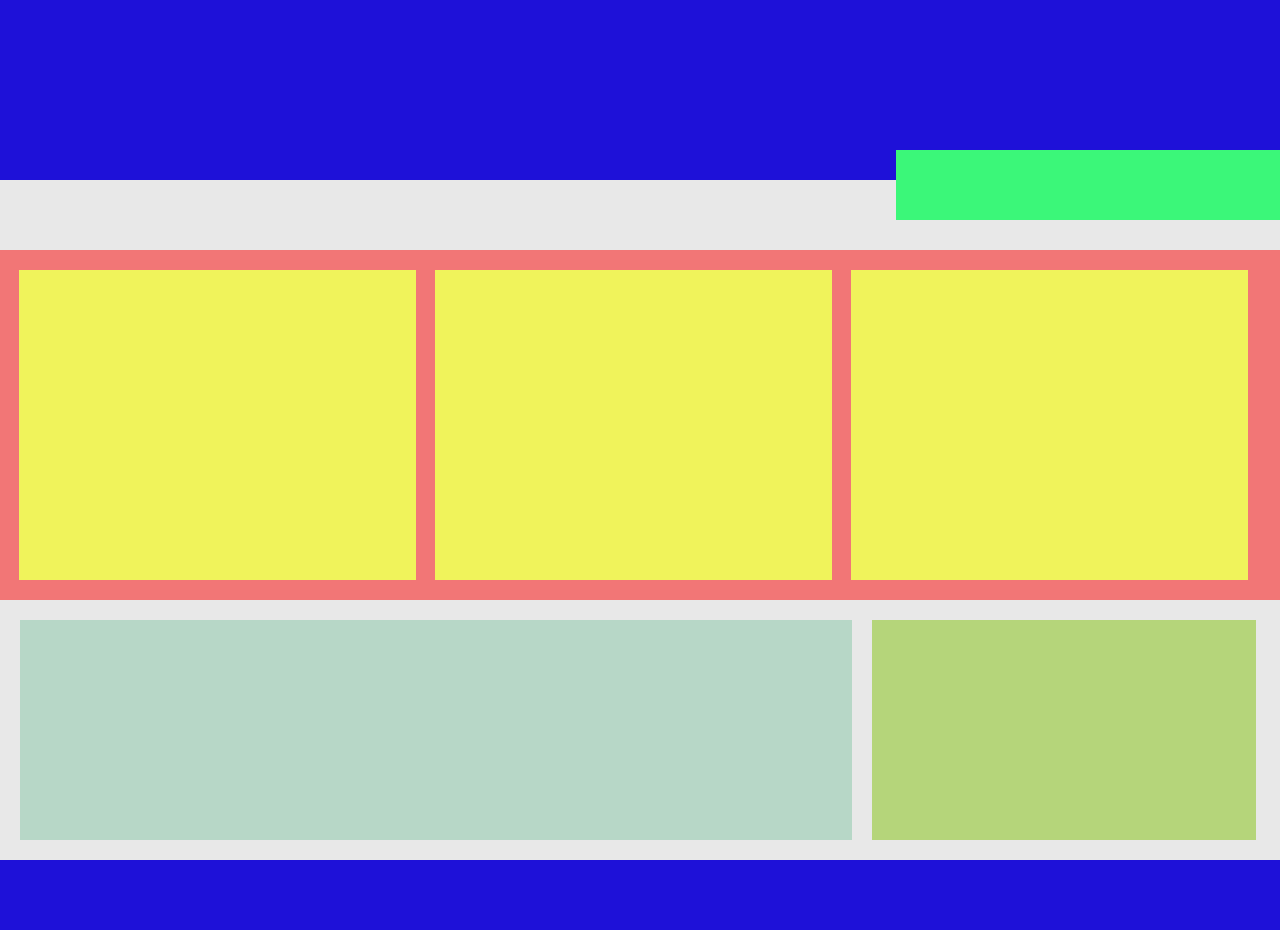
<file: 04_Ejer/04_Ejer/index.html>
<!DOCTYPE html>
<html lang="es">
<head>
    <meta charset="UTF-8">
    <meta name="viewport" content="width=device-width, initial-scale=1.0">
    <title>Tercer ejercicio</title>
    <link rel="stylesheet" href="css/estilos.css">
</head>
<body>
    <header></header>
    <nav class="general">
        <div id="logo"></div>
    </nav>
    <section id="principal">
        <article class="cuadro"></article>
        <article class="cuadro"></article>
        <article class="cuadro"></article>
    </section>
    <section id="secundario">
        <article id="contenido"></article>
        <article id="menu"></article>
    </section>
    <footer></footer>
</body>
</html>
</file>
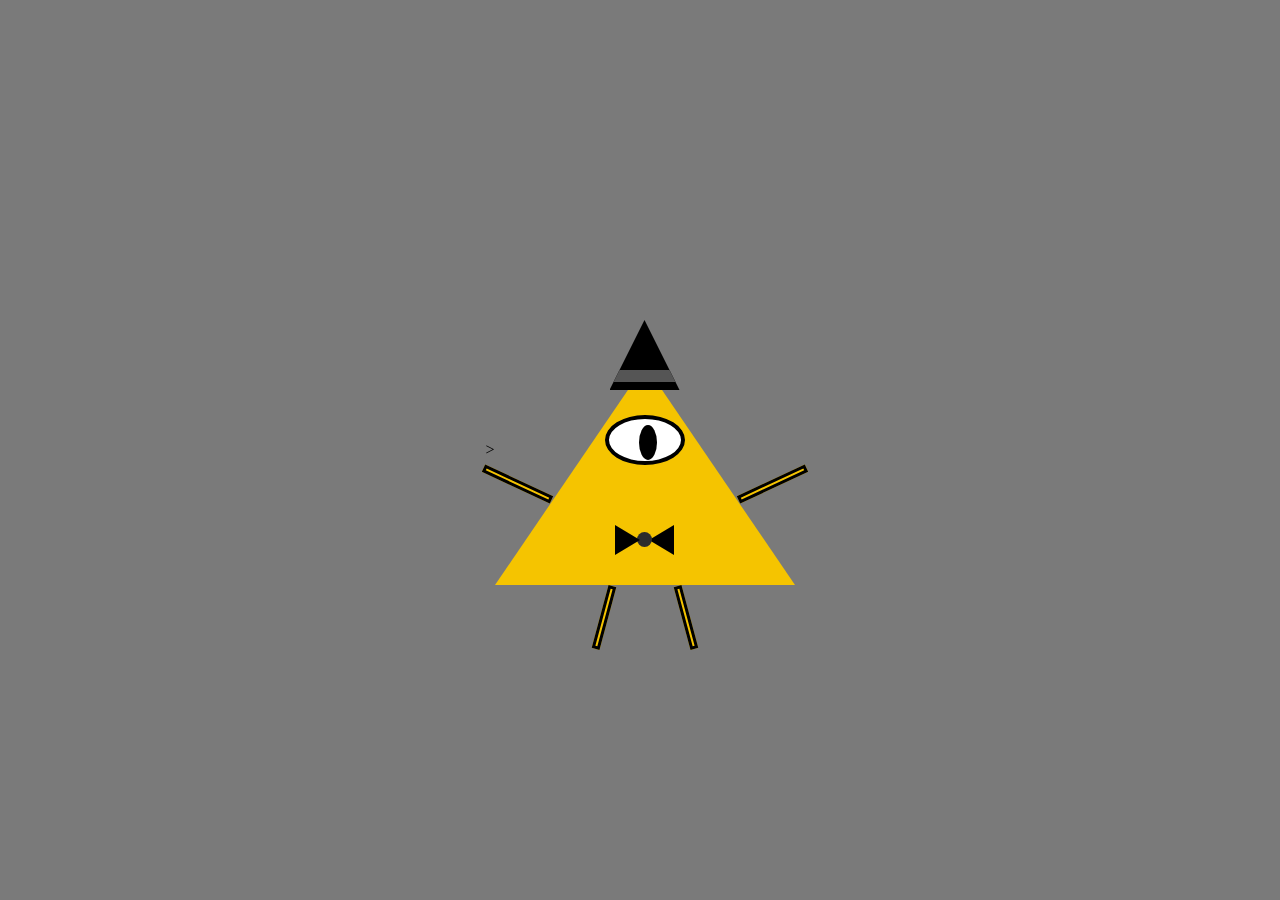
<file: Personaje/Personaje/index.html>
<!DOCTYPE html>
<html lang="en">
<head>
    <meta charset="UTF-8">
    <meta name="viewport" content="width=device-width, initial-scale=1.0">
    ><link rel="stylesheet" href="css/estilos.css">
    <title>Bill Cipher</title>
</head>
<body>
    <div class="bill">
        <div class="cuerpo"></div>
        <div class="sombrero">
            <div class="cinta"></div>
        </div>
        <div class="ojo">
            <div class="pupila"></div>
        </div>
        <div class="brazo brazo-izq"></div>
        <div class="brazo brazo-der"></div>
        <div class="pierna pierna-izq"></div>
        <div class="pierna pierna-der"></div>
        <div class="corbatin">
            <div class="triangulo-izq"></div>
            <div class="nudo"></div>
            <div class="triangulo-der"></div>
        </div>
    </div>
</body>
</html>
</body>
</html>
</file>
<file: 04_Ejer/04_Ejer/css/estilos.css>
*{
    margin:0;
    padding:0;
    box-sizing:border-box;
}

body{
    font-size:0px;
}

header{
    height:180px;
    background-color:#1e11d8;
}

.general{
    height:70px;
    background-color:#e8e8e8;
}

#logo{
    width:420px;
    height:70px;
    background-color:#3bf779;
    margin-left:70%;
    margin-top:-30px;

    display:inline-block;
}

#principal{
    background-color:#eb3030a8;
    padding:20px 0;
}

.cuadro{
    width:31%;
    height:310px;
    background-color:#f0f35b;
    display:inline-block;
    margin-left:1.5%;
}

#secundario{
    background-color:#e8e8e8;
    padding:20px 0;
}

#contenido{
    width:65%;
    height:220px;
    background-color:#b7d7c7;
    display:inline-block;
    margin-left:20px;
}

#menu{
    width:30%;
    height:220px;
    background-color:#b5d57a;
    display:inline-block;
    margin-left:20px;
}

footer{
    height:70px;
    background-color:#1e11d8;
}
</file>
<file: Personaje/Personaje/css/estilos.css>
* {
    box-sizing: border-box;
}

body{
    margin: 0;
    height: 100vh;
    background-color: #7a7a7a;
    display: flex;
    justify-content: center;
    align-items: center;
}

.bill{
    width: 300px;
    height: 230px;
    position: relative;
}

.cuerpo{
    width: 0;
    height: 0;
    border-left: 150px solid transparent;
    border-right: 150px solid transparent;
    border-bottom: 220px solid #f5c400;
    position: absolute;
    top: 30px;
}


.ojo{
    width: 80px;
    height: 50px;
    background-color: white;
    border: 4px solid black;
    border-radius: 50%;
    position: absolute;
    left: 110px;
    top: 80px;
}

.pupila{
    width: 18px;
    height: 35px;
    background-color: black;
    border-radius: 50%;
    position: absolute;
    left: 30px;
    top: 6px;
}

.sombrero{
    position: absolute;
    width: 70px;
    height: 70px;
    background-color: black;
    left: 115px;
    top: -15px;
    clip-path: polygon(50% 0%, 100% 100%, 0% 100%);/*apoyo de IA*/
}

.cinta{
    position: absolute;
    width: 70px;
    height: 12px;
    background-color: #555;
    bottom: 8px;
}

.brazo{
    position: absolute;
    width: 75px;
    height: 8px;
    background-color: #f5c400;
    border: 3px solid black;
    top: 145px;
}

.brazo-izq{
    left: -15px;
    transform: rotate(25deg);
}

.brazo-der{
    right: -15px;
    transform: rotate(-25deg);
}

.pierna{
    position: absolute;
    width: 8px;
    height: 65px;
    background-color: #f5c400;
    border: 3px solid black;
    top: 250px;
}

.pierna-izq{
    left: 105px;
    transform: rotate(15deg);
}

.pierna-der{
    right: 105px;
    transform: rotate(-15deg);
}

.corbatin {
    position: absolute;
    left: 120px;
    top: 190px;
    width: 60px;
    height: 35px;
}

.triangulo-izq {
    width: 0;
    height: 0;
    border-top: 15px solid transparent;
    border-bottom: 15px solid transparent;
    border-right: 25px solid black;
    position: absolute;
    left: 34px;
}

.triangulo-der {
    width: 0;
    height: 0;
    border-top: 15px solid transparent;
    border-bottom: 15px solid transparent;
    border-left: 25px solid black;
    position: absolute;
    right: 10;
}

.nudo {
    width: 15px;
    height: 15px;
    background-color: #2c2c2c;
    border-radius: 50%;
    position: absolute;
    left: 22px;
    top: 7px;
}
</file>
